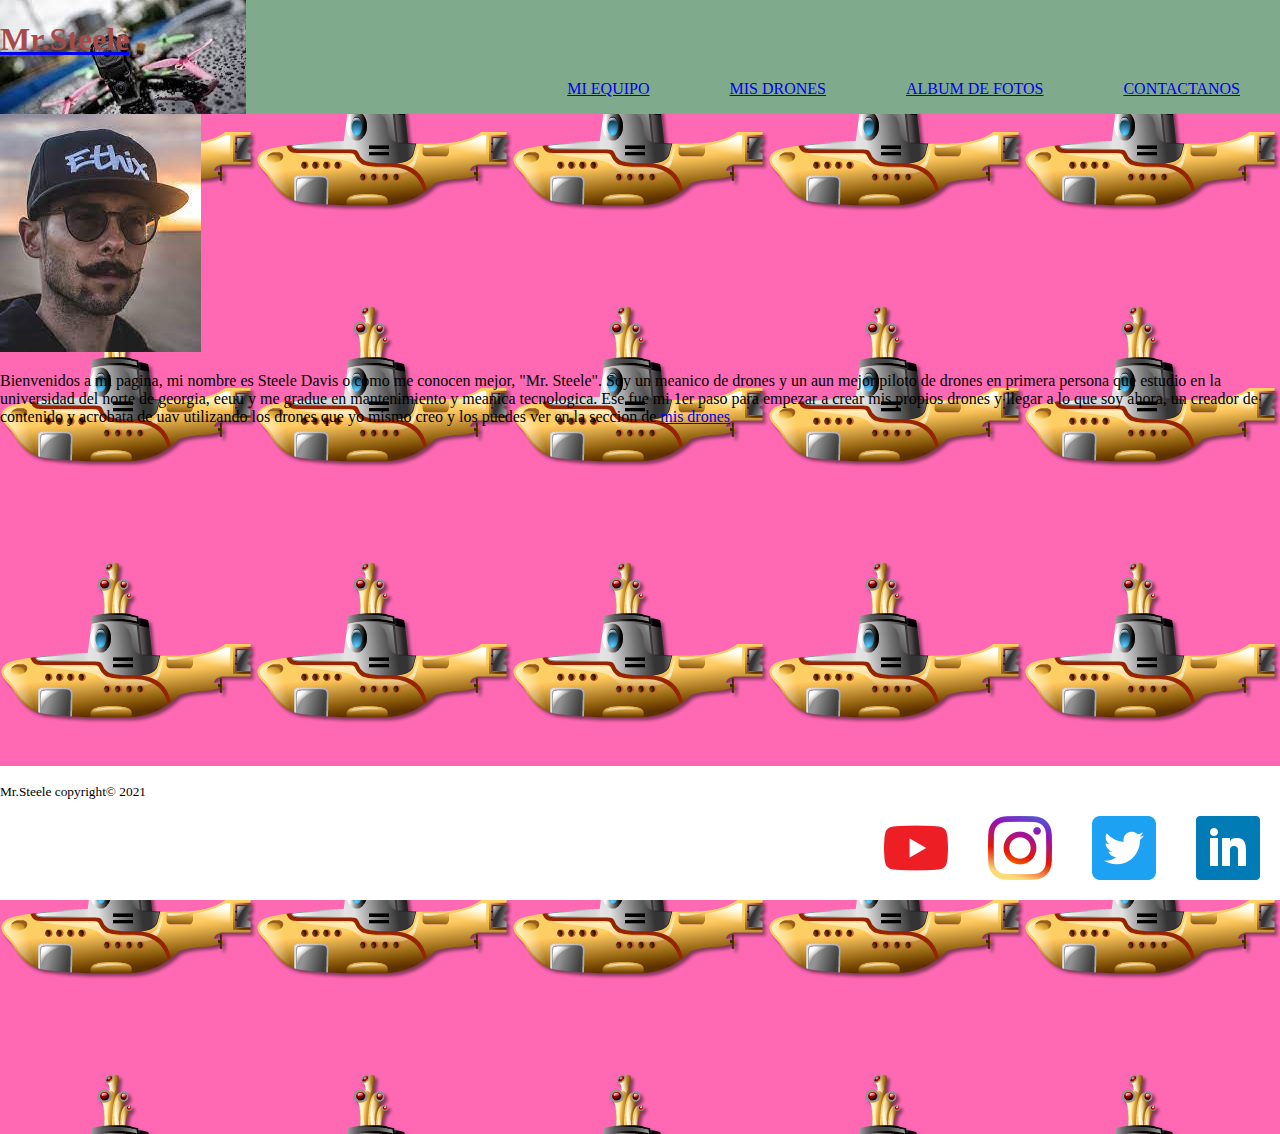
<file: index.html>
<!DOCTYPE html>
<html>
    <head>
        <title>Mr.Steele</title>
        <meta name="description" content="pagina de mr. steele">
        <meta name="keywords" content="drone, uav, mr. steele">
        <meta charset="utf-8">
        <link rel="stylesheet" type="text/css" href="ageneral.css">
        <link rel="stylesheet" type="text/css" href="index.css">        
    </head>
    <body>
        <header>
            <section>
                <a href="index.html"><h1>Mr.Steele</h1></a>
            </section>
            <section>
                <nav>
                    <ul>
                        <li>
                            <a href="mi_equipo.html"> MI EQUIPO</a>
                        </li>
                        <li>
                            <a href="mis-drones.html"> MIS DRONES</a>
                        </li>
                        <li>
                            <a href="album.html"> ALBUM DE FOTOS</a>
                        </li>
                        <li>
                            <a href="contactanos.html"> CONTACTANOS</a>
                        </li>
                    </ul>
                </nav>
            </section>
        </header>
        <main>
            <section>
                <img src="imagenes/mr.steele.jpg">
            </section>
            <section>
                <p>Bienvenidos a mi pagina, mi nombre es Steele Davis o como me conocen mejor, "Mr. Steele". Soy un meanico de drones y un aun mejor piloto de drones en primera persona que estudio en la universidad del norte de georgia, eeuu y me gradue en mantenimiento y meanica tecnologica. Ese fue mi 1er paso para empezar a crear mis propios drones y llegar a lo que soy ahora, un creador de contenido y acrobata de uav utilizando los drones que yo mismo creo y los puedes ver en la seccion de <a href="mis-drones.html"> mis drones</a></p>
            </section>
        </main>            
        <footer>
            <section>
                <p><small>Mr.Steele copyright© 2021</small></p>
            </section>
            <section>
                <ul>
                    <li>
                        <a href="https://www.youtube.com/user/MrSteeledavis">
                        <img src="imagenes/yutub.jpg.png">
                        </a>
                    </li>
                    <li>
                        <a href="https://www.instagram.com/mrsteelefpv/">
                        <img src="imagenes/insta.jpg.png">
                        </a>
                    </li>
                    <li>
                        <a href="https://twitter.com/mrsteelefpv">
                        <img src="imagenes/twit.jpg.png">
                        </a>
                    </li>
                    <li>
                        <a href="https://www.linkedin.com/in/steele-davis-b176aa100/">
                        <img src="imagenes/link.jpg.png">
                        </a>
                    </li>
                </ul>
            </section>            
        </footer>
    </body>
</html>
</file>
<file: ageneral.css>
html, body, main {
    margin: 0px;
    height: 100%;
}

header {
    background-color:rgb(127, 170, 140);
    background-image: url(imagenes/uav.jpg);
    background-repeat: no-repeat;
    background-position: top left;
    position: fixed;
    top: 0px;
    left: 0px;
    right: 0px;
}

header ul {
    display: flex;
    justify-content: right;
    padding-left: 0px;
    list-style: none;
}

header ul li {
    padding: 0px 40px;
}

main {
    padding: 101px 0px 133px;
}

footer {
    background-color: #ffff;
    position: fixed;
    bottom: 0px;
    left: 0px;
    right: 0px;
}

footer ul {
    display: flex;
    justify-content: end;
    padding-left: 0px;
    list-style: none;
}

footer ul li {
    padding: 0px 20px;
}

footer P {
    text-align: left;
}

main {
    background-color: hotpink;
    background-image: url(imagenes/yellow-submarine.jpg.png);
}
</file>
<file: index.css>
h1{
    color: rgb(167, 74, 74);
}
</file>
